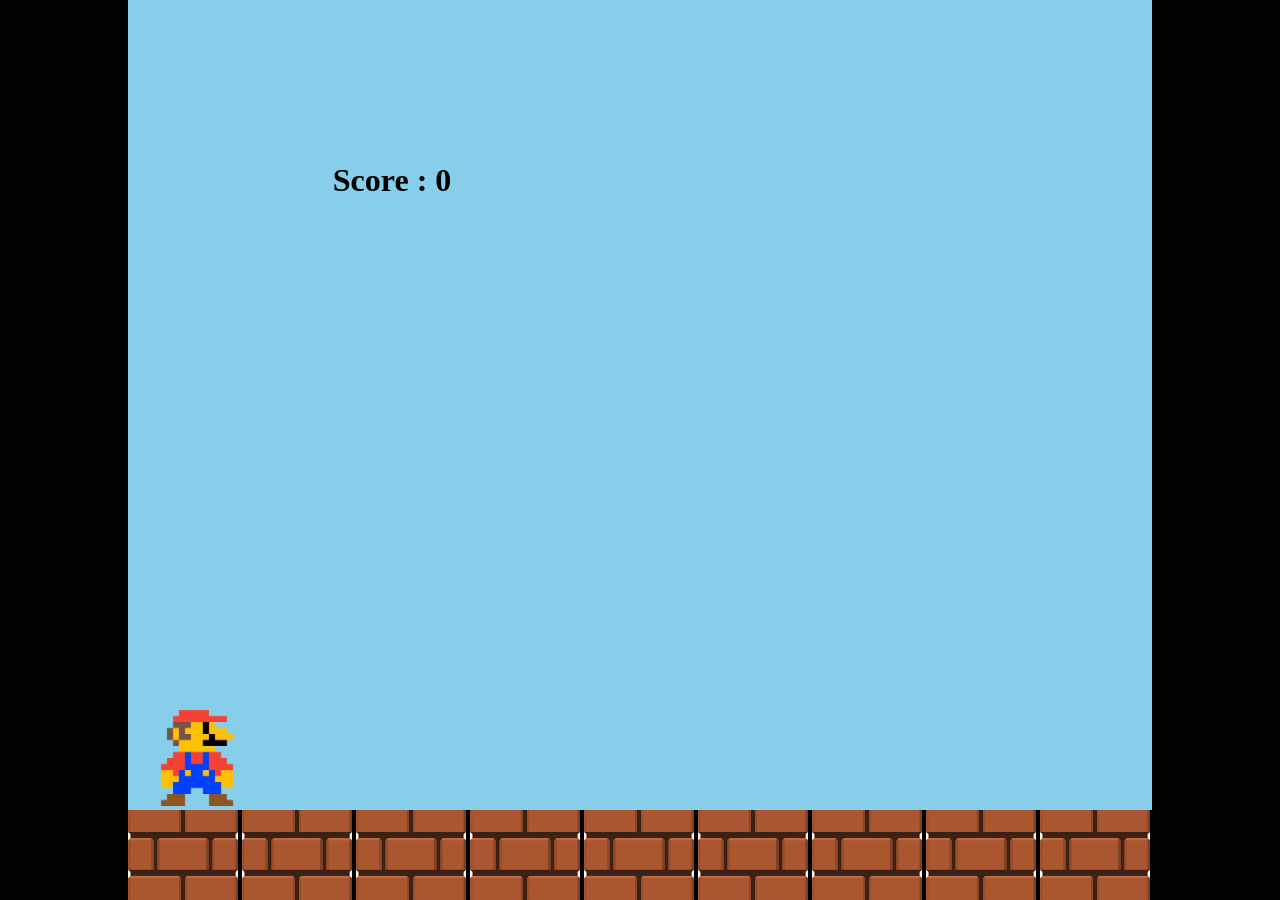
<file: mario/index.html>
<!DOCTYPE html>
<html lang="en">
<head>
    <meta charset="UTF-8">
    <meta name="viewport" content="width=device-width, initial-scale=1.0">
    <title>Super Mario </title>
    <link rel="stylesheet" href="style.css">
</head>
<body>

    <div class="game-container">
        <!-- score -->
         <div class="score">
            <h1>Score : 0</h1>
         </div>

        <!-- obstacle -->
         <div class="obstacle">
            <img src="pipe.png" alt="pipe.png">
         </div>

        <!-- mario -->
         <div class="mario">
            <img src="mario.png" alt="mario.png">
         </div>

        </div>

    <!-- platform -->
    <div class="platform">
        <img src="platform.png" alt="platform">
        <img src="platform.png" alt="platform">
        <img src="platform.png" alt="platform">
        <img src="platform.png" alt="platform">
        <img src="platform.png" alt="platform">
        <img src="platform.png" alt="platform">
        <img src="platform.png" alt="platform">
        <img src="platform.png" alt="platform">
        <img src="platform.png" alt="platform">
        <img src="platform.png" alt="platform">
        <img src="platform.png" alt="platform">
    </div>
    
    <script src="script.js"></script>
</body> 
</html>
</file>
<file: mario/style.css>
*{
    margin: 0;
    padding: 0;
    box-sizing: border-box;
}

body{
    display: flex;
    justify-content: center;
    align-items: center
    ;
    flex-direction: column;
    overflow: hidden;
    /* position: relative; */
    background-color: black;

}


.game-container{
    background-color: skyblue;
    width: 80%;
    height: 90vh;

    position: relative;
    overflow: hidden;

}

.obstacle {
    width: 100px;
    overflow: hidden;
    /* background-color: red; */

    display: none;
    position: absolute;
    bottom: -5px;
    left: 200px;
}

.obstacle img{
    width: 100%;
    height: 100%;
    object-fit: cover;
}

.mario {
    width: 100px;
    overflow: hidden;

    position: absolute;
    bottom: 0px;
    left: 20px;
}

.mario img{
    width: 100%;
    height: 100%;
    object-fit: cover;
}

.mario.flipped img{
    transform: scaleX(-1);
}

.platform{
    width: 80%;
    height: 10vh;
    
    overflow: hidden;
    position: absolute;
    bottom: 0;
}

.platform img{
    width: 110px;
    height: 100%;

    object-fit: cover;
    
}


.score {
    position: absolute;
    top : 20%;
    left : 20%;
}
</file>
